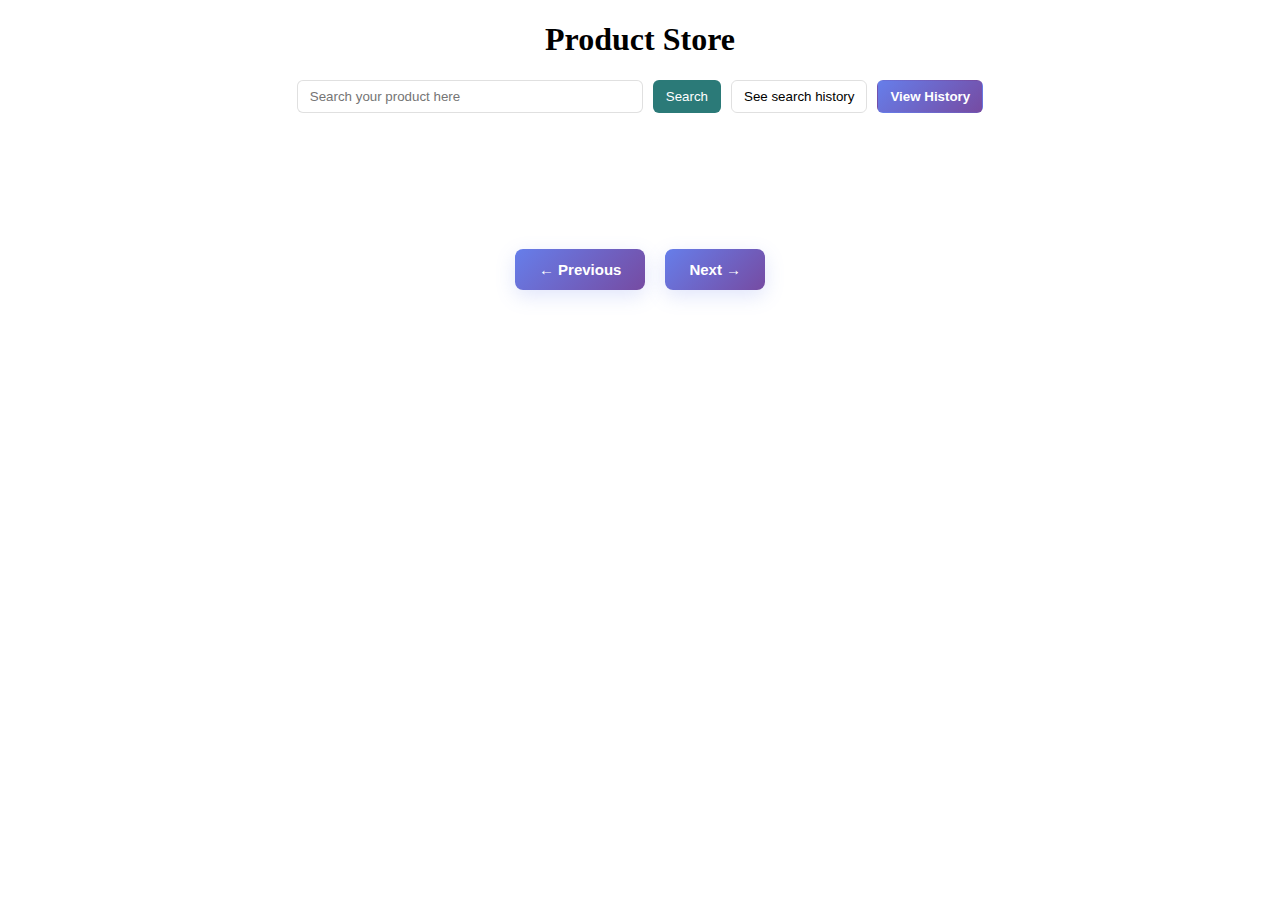
<file: index.html>
<!doctype html>
<html lang="en">
  <head>
    <meta charset="UTF-8" />
    <meta name="viewport" content="width=device-width, initial-scale=1.0" />
    <title>mini-project</title>
    <link rel="stylesheet" href="page.css" />
    <link rel="stylesheet" href="pagination.css" />
    <script src="script.js" defer></script>
    <script src="pagination.js" defer></script>
  
  </head>
  <body>
    <h1>Product Store</h1>

    <div class="controls">
      <input type="text" placeholder="Search your product here" id="searchInput">
      <button id="searchbtn">Search</button>
      <button id="historyList">See search history</button>
      <button id="viewHistory">View History</button>
    </div>
    <div class="grid" id="productGrid"></div>
    <div id="suggestions"></div>
     <div id="productList"></div>
  
     <div class="pagination-controls">
        <div id="pageInfo"></div>
        <div class="pagination-buttons">
          <button id="prevBtn">← Previous</button>
          <button id="nextBtn">Next →</button>
        </div>
     </div>

  </body>
</html>
</file>
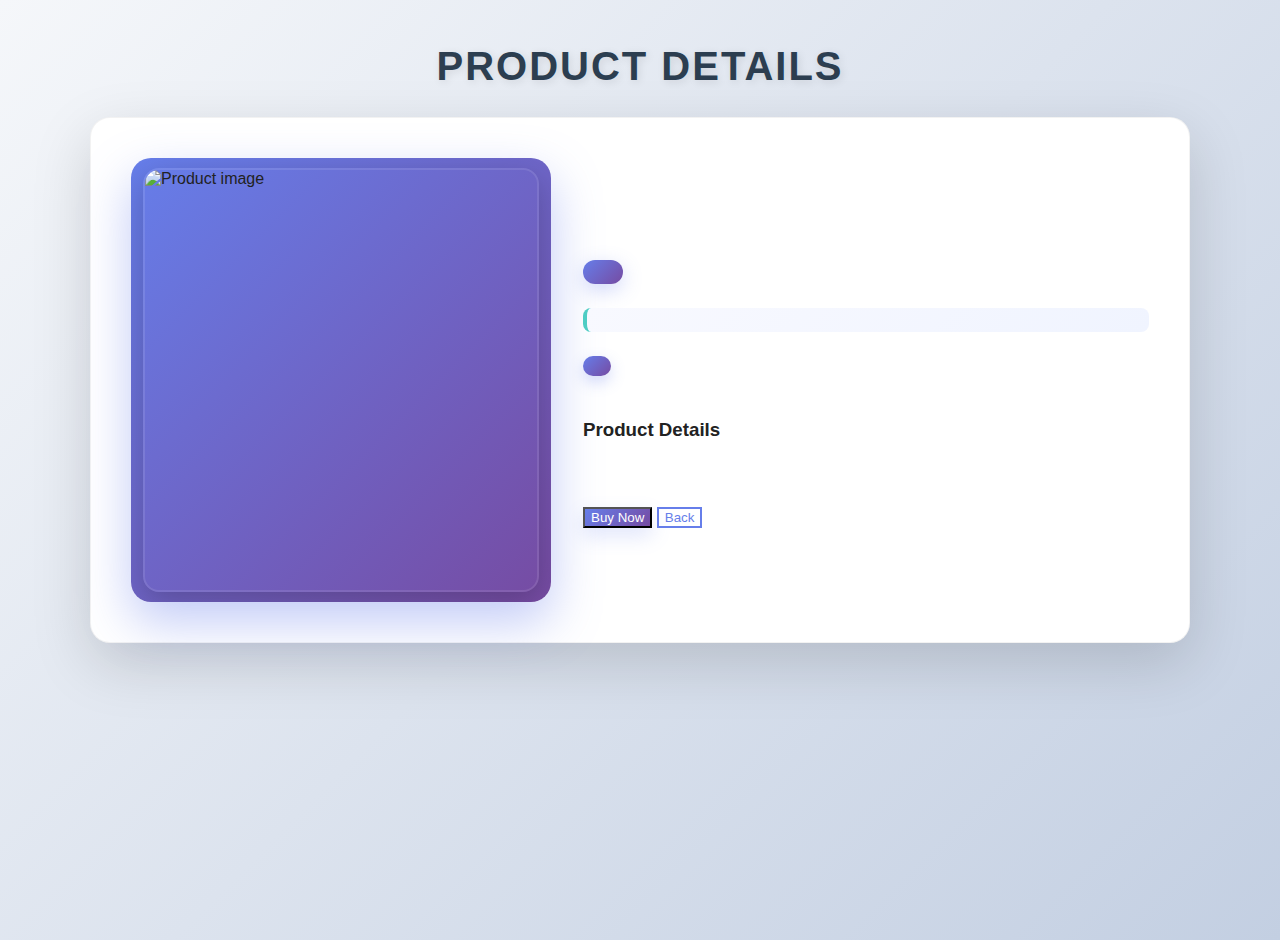
<file: productDetails.html>
<!DOCTYPE html>
<html lang="en">
<head>
    <meta charset="UTF-8">
    <meta name="viewport" content="width=device-width, initial-scale=1.0">
    <title>Document</title>
        <link rel="stylesheet" href="prdouctDetails.css">
        <script src="productsDetails.js" defer></script>

</head>
<body>
     <main class="product-page">
         <h1 class="h">PRODUCT DETAILS</h1>

         <section class="product-card">
             <div class="media">
                 <img id="thumbnail" alt="Product image">
             </div>

             <div class="info">
                 <h2 id="title"></h2>
                 <div id="price" class="price"></div>
                 <div id="description" class="description"></div>
                 <div id="availability" class="availability"></div>

                 <h3>Product Details</h3>
                 <ul id="details" class="details-list"></ul>

                 <div id="tags" class="tags"></div>

                 <div class="actions">
                     <button id="buyBtn" class="btn primary">Buy Now</button>
                     <button id="backBtn" class="btn ghost">Back</button>
                 </div>
             </div>
         </section>
     </main>

</body>
</html>
</file>
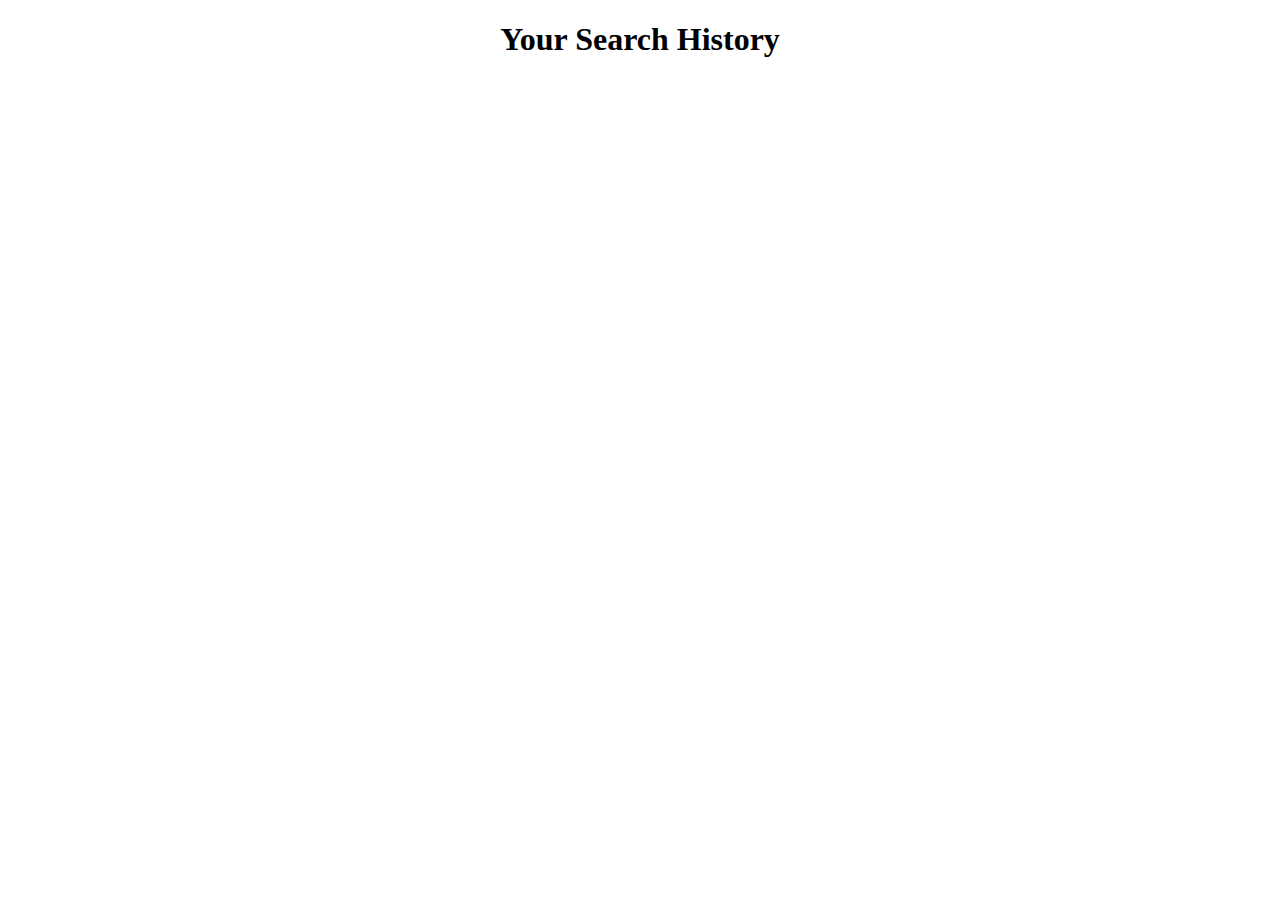
<file: search.html>
<!DOCTYPE html>
<html lang="en">
<head>
    <meta charset="UTF-8">
    <meta name="viewport" content="width=device-width, initial-scale=1.0">
    <title>search</title>
    <link rel="stylesheet" href="page.css" />
    <script src="search.js" defer></script>
</head>
<body>
    <h1>Your Search History</h1>
    <ul id="historyList"></ul>
    <h4 id="heading"></h4>
    <div id="results"></div>
    <div class="grid" id="productGrid"></div>
</body>
</html>
</file>
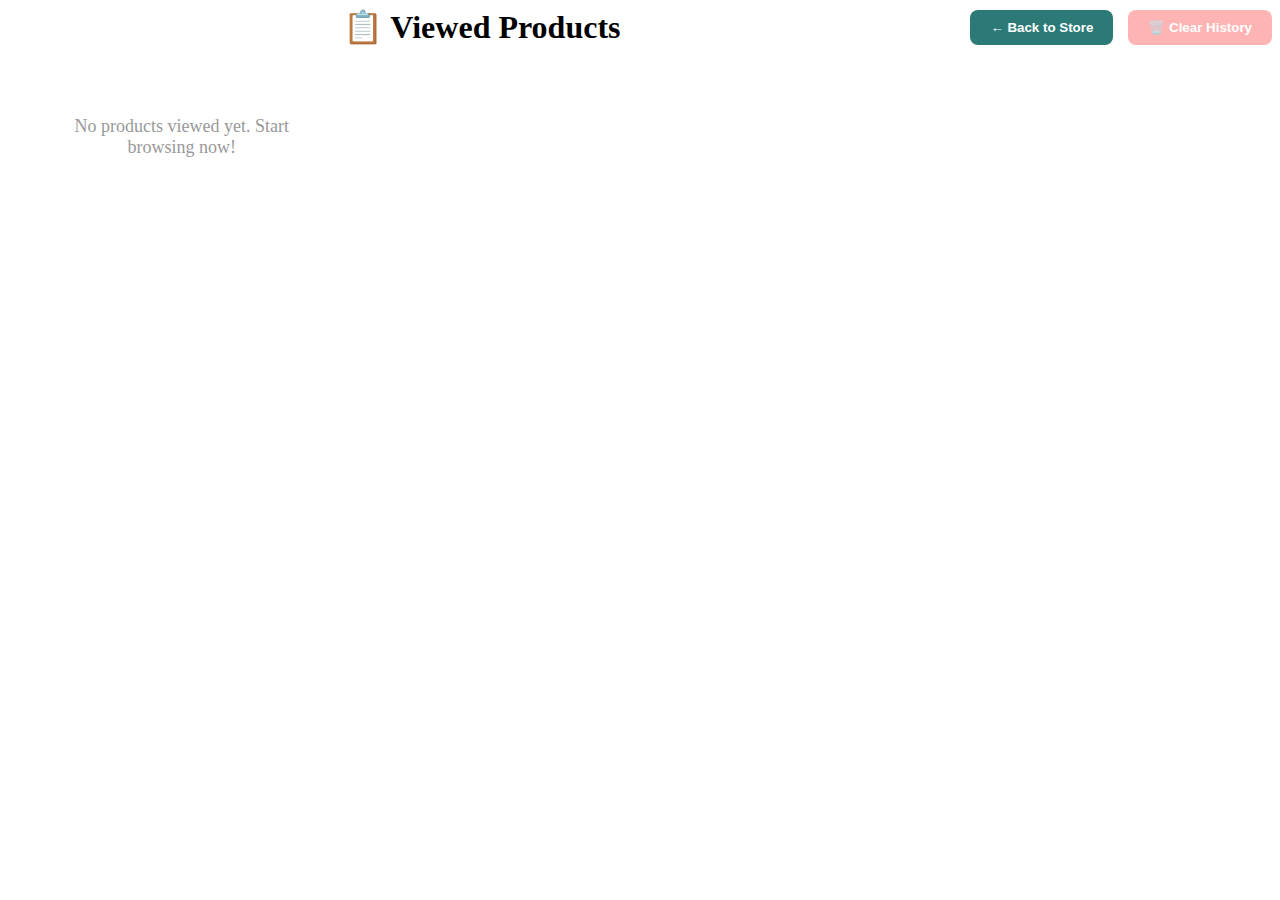
<file: viewHistory.html>
<!doctype html>
<html lang="en">
  <head>
    <meta charset="UTF-8" />
    <meta name="viewport" content="width=device-width, initial-scale=1.0" />
    <title>View History - Product Store</title>
    <link rel="stylesheet" href="page.css" />
    <style>
      .history-header {
        display: flex;
        justify-content: space-between;
        align-items: center;
        margin-bottom: 30px;
        flex-wrap: wrap;
        gap: 15px;
      }
      
      .history-header h1 {
        margin: 0;
        flex: 1;
      }
      
      .clear-history-btn {
        padding: 10px 20px;
        background: #ff6b6b;
        color: white;
        border: none;
        border-radius: 8px;
        cursor: pointer;
        font-weight: 600;
        transition: all 0.3s ease;
      }
      
      .clear-history-btn:hover {
        background: #ff5252;
        transform: translateY(-2px);
      }
      
      .back-btn {
        padding: 10px 20px;
        background: #2b7a78;
        color: white;
        border: none;
        border-radius: 8px;
        cursor: pointer;
        font-weight: 600;
        transition: all 0.3s ease;
      }
      
      .back-btn:hover {
        background: #1f5854;
        transform: translateY(-2px);
      }
      
      .empty-message {
        text-align: center;
        padding: 40px;
        color: #999;
        font-size: 18px;
      }
    </style>
  </head>
  <body>
    <div class="history-header">
      <h1>📋 Viewed Products</h1>
      <button class="back-btn" onclick="window.location.href='index.html'">← Back to Store</button>
      <button class="clear-history-btn" id="clearHistoryBtn">🗑️ Clear History</button>
    </div>

    <div class="grid" id="historyGrid"></div>
    <script src="viewHistory.js"></script>
  </body>
</html>
</file>
<file: page.css>
.grid{
    display:grid;
    grid-template-columns: repeat(4, 1fr);
    gap: 8px;
    margin: 25px;
}
.card{
    border: 1px solid black;
    padding: 20px;
    /* text-align: center; */
    border-radius: 10px;
    width: 320px;
    font-size: large;
    box-shadow: 0px 5px 10px rgb(0, 0, 0);
    margin: 6px;
    transition: transform 0.3s ease;
}
.card:hover{
    transform: scale(1.05);
}

.card h4{
text-align: center;
}
img{
    height: 280px;
    width: 100%;
    object-fit: cover;
    border-radius: 8px;
}

h1{
    text-align: center;
}

/* Controls (search + buttons) under the heading */
.controls{
    display:flex;
    gap:10px;
    justify-content:center;
    align-items:center;
    margin: 12px 0 6px 0;
}
.controls input#searchInput{
    padding:8px 12px;
    border-radius:6px;
    border:1px solid rgba(0,0,0,0.12);
    width: 320px;
}
.controls button{
    padding:8px 12px;
    border-radius:6px;
    border:1px solid rgba(0,0,0,0.12);
    background:#fff;
    cursor:pointer;
    transition: all 0.3s ease;
}
.controls button#searchbtn{ background:#2b7a78; color:#fff; border-color:transparent }
.controls button#historyList{ background:transparent }
.controls button#viewHistory{ background:linear-gradient(135deg, #667eea 0%, #764ba2 100%); color:#fff; border-color:transparent; font-weight:600 }
.controls button#viewHistory:hover{ transform:translateY(-2px); box-shadow: 0 6px 15px rgba(102, 126, 234, 0.3) }
</file>
<file: pagination.css>
#productList{
    display:grid;
    grid-template-columns: repeat(4,1fr);
}

.card{
    border :2px solid black;
    padding:20px;
    border-radius: 10px;
    width: 280px;
}

/* Pagination Controls */
.pagination-controls{
    display: flex;
    flex-direction: column;
    align-items: center;
    justify-content: center;
    margin-top: 40px;
    gap: 16px;
}

.pagination-buttons{
    display: flex;
    gap: 16px;
    justify-content: center;
}

#prevBtn, #nextBtn{
    padding: 12px 24px;
    background: linear-gradient(135deg, #667eea 0%, #764ba2 100%);
    color: #fff;
    border: none;
    border-radius: 8px;
    cursor: pointer;
    font-weight: 700;
    font-size: 15px;
    box-shadow: 0 6px 20px rgba(102, 126, 234, 0.2);
    transition: all 0.3s ease;
}

#prevBtn:hover, #nextBtn:hover{
    transform: translateY(-2px);
    box-shadow: 0 10px 30px rgba(102, 126, 234, 0.3);
}

#prevBtn:disabled, #nextBtn:disabled{
    opacity: 0.5;
    cursor: not-allowed;
    transform: none;
}

#pageInfo{
    font-weight: 700;
    font-size: 16px;
    color: #2c3e50;
    text-align: center;
}

/* Center pagination controls */
div:has(> #prevBtn){
    display: flex;
    justify-content: center;
    align-items: center;
    gap: 20px;
    margin-top: 30px;
    flex-wrap: wrap;
}
</file>
<file: prdouctDetails.css>
/* Product Details page styles */
:root{
	--max-width: 1100px;
	--accent: #2b7a78;
	--muted: #555;
	--card-bg: #fff;
	--shadow: 0 10px 30px rgba(0,0,0,0.08);
	--primary: #ff6b6b;
	--secondary: #4ecdc4;
	--accent-yellow: #ffd93d;
}

body{
	font-family: 'Poppins', Arial, Helvetica, sans-serif;
	background: linear-gradient(135deg, #f5f7fa 0%, #c3cfe2 100%);
	color: #222;
	margin: 0;
	padding: 20px;
	min-height: 100vh;
}

.product-page{
	max-width: var(--max-width);
	margin: 12px auto;
	padding: 12px;
}

.product-page .h{
	font-size: 40px;
	margin: 0 0 28px 0;
	letter-spacing: 2px;
	font-weight: 800;
	color: #2c3e50;
	text-align: center;
	text-shadow: 2px 2px 8px rgba(0,0,0,0.1);
}

.product-card{
	display: grid;
	grid-template-columns: 420px 1fr;
	gap: 32px;
	background: #ffffff;
	padding: 40px;
	border-radius: 20px;
	box-shadow: 0 20px 60px rgba(0,0,0,0.15);
	align-items: center;
	animation: slideIn 0.6s cubic-bezier(0.34, 1.56, 0.64, 1);
	border: 1px solid rgba(0,0,0,0.05);
}

@keyframes slideIn {
	from{
		opacity: 0;
		transform: translateY(30px);
	}
	to{
		opacity: 1;
		transform: translateY(0);
	}
}

.product-card .media{
	display:flex;
	align-items:center;
	justify-content:center;
	height: 420px;
	overflow: hidden;
	border-radius: 20px;
	background: linear-gradient(135deg, #667eea 0%, #764ba2 100%);
	padding: 12px;
	box-shadow: 0 20px 50px rgba(102, 126, 234, 0.4);
}

.product-card img#thumbnail{
	width: 100%;
	height: 100%;
	border-radius: 16px;
	object-fit: cover;
	box-shadow: 0 10px 30px rgba(0,0,0,0.2);
	transition: transform 0.4s cubic-bezier(0.34, 1.56, 0.64, 1), filter 0.3s ease;
	display: block;
	border: 2px solid rgba(255,255,255,0.1);
}

.product-card img#thumbnail:hover{
	transform: scale(1.06);
	filter: brightness(1.05);
}

.info{
	display:flex;
	flex-direction:column;
	justify-content:center;
	gap:12px;
}

.info h2{
	margin: 0 0 8px 0;
	font-size: 28px;
	font-weight: 800;
	color: #2c3e50;
	line-height: 1.3;
}

.price{
	color: #fff;
	font-weight: 800;
	font-size: 32px;
	margin: 8px 0 12px 0;
	display: inline-block;
	background: linear-gradient(135deg, #667eea 0%, #764ba2 100%);
	padding: 12px 20px;
	border-radius: 12px;
	box-shadow: 0 6px 20px rgba(102, 126, 234, 0.3);
	width: fit-content;
}

.description{
	color: #555;
	line-height: 1.7;
	margin-bottom: 12px;
	font-size: 15px;
	background: linear-gradient(135deg, #f8f9ff 0%, #f0f4ff 100%);
	padding: 12px 14px;
	border-left: 4px solid var(--secondary);
	border-radius: 8px;
}

.availability{
	font-weight: 700;
	color: #fff;
	margin-bottom: 12px;
	padding: 10px 14px;
	background: linear-gradient(135deg, #667eea 0%, #764ba2 100%);
	border-radius: 10px;
	display: inline-block;
	width: fit-content;
	box-shadow: 0 6px 15px rgba(102, 126, 234, 0.3);
}

.details-list{
	list-style: none;
	padding: 0;
	margin: 0 0 12px 0;
	display: grid;
	grid-template-columns: repeat(2, minmax(0,1fr));
	gap: 8px 20px;
}

.details-list li{
	background: linear-gradient(135deg, #f8f9ff 0%, #f0f4ff 100%);
	padding: 12px 14px;
	border-radius: 8px;
	border-left: 4px solid #667eea;
	font-size: 14px;
	display:flex;
	align-items:center;
	justify-content:space-between;
	transition: all 0.3s ease;
	cursor: pointer;
}

.details-list li:hover{
	background: linear-gradient(135deg, #e8ecff 0%, #dde5ff 100%);
	transform: translateX(4px);
	box-shadow: 0 4px 12px rgba(102, 126, 234, 0.1);
}

.details-list li b{
	color: #667eea;
	font-weight: 700;
}

.tag{
	display:inline-block;
	background: linear-gradient(135deg, #667eea 0%, #764ba2 100%);
	color: #fff;
	padding: 8px 14px;
	margin: 6px 6px 6px 0;
	border-radius: 20px;
	font-size: 13px;
	font-weight: 600;
	box-shadow: 0 4px 12px rgba(102, 126, 234, 0.2);
	transition: all 0.3s ease;
}

.tag:hover{
	transform: translateY(-3px);
	box-shadow: 0 8px 20px rgba(102, 126, 234, 0.3);
}

.btn.primary{
	background: linear-gradient(135deg, #667eea 0%, #764ba2 100%);
	color: #fff;
	box-shadow: 0 8px 20px rgba(102, 126, 234, 0.2);
}

.btn.primary:hover{
	transform: translateY(-4px);
	box-shadow: 0 14px 30px rgba(102, 126, 234, 0.3);
}

.btn.ghost{
	background: transparent;
	border: 2px solid #667eea;
	color: #667eea;
}

.btn.ghost:hover{
	background: rgba(102, 126, 234, 0.08);
	transform: translateY(-4px);
}

@media (max-width: 880px){
	.product-card{
		grid-template-columns: 1fr;
		padding: 16px;
	}
	.product-card .media{ height: 320px; }
	.product-card img#thumbnail{ max-width: 100%; height: 100%; object-fit: cover; }
}
</file>
